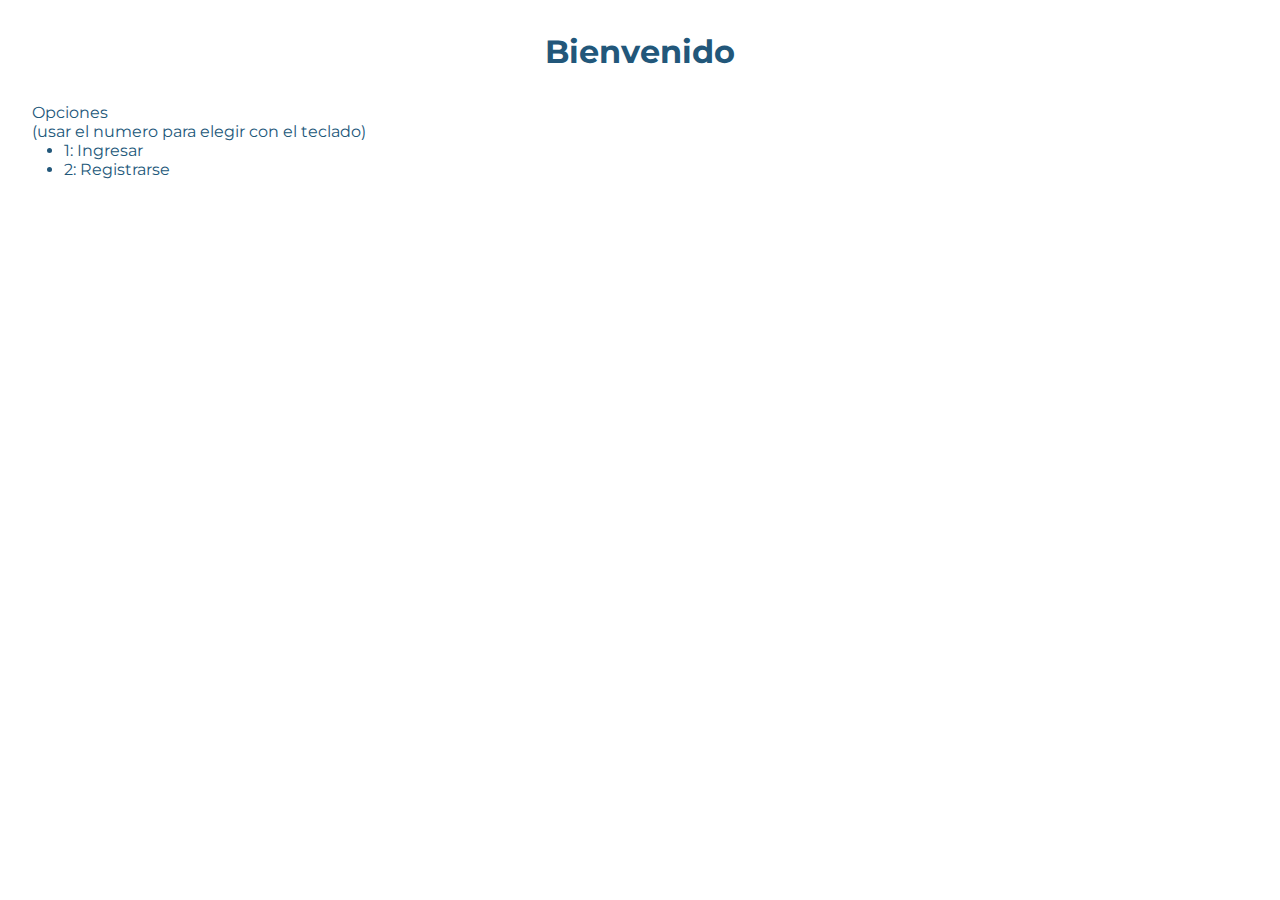
<file: index.html>
<!DOCTYPE html>
<html lang="en">
<head>
    <meta charset="UTF-8">
    <meta name="viewport" content="width=device-width, initial-scale=1.0">
    <title>Gestor de artículos</title>
    <link href="https://cdn.jsdelivr.net/npm/bootstrap@5.3.0/dist/css/bootstrap.min.css" rel="stylesheet" integrity="sha384-9ndCyUaIbzAi2FUVXJi0CjmCapSmO7SnpJef0486qhLnuZ2cdeRhO02iuK6FUUVM" crossorigin="anonymous">
    <link rel="stylesheet" href="./style.css">
    <script src="https://cdn.jsdelivr.net/npm/bootstrap@5.3.0/dist/js/bootstrap.bundle.min.js" integrity="sha384-geWF76RCwLtnZ8qwWowPQNguL3RmwHVBC9FhGdlKrxdiJJigb/j/68SIy3Te4Bkz" crossorigin="anonymous" defer></script>
    <script src="./main.js" defer></script>
</head>
<body>
    <div class="container">
        <h1 class="index">Bienvenido</h1>
        <ul class="container fs-4">Opciones
            <p class="fs-6">(usar el numero para elegir con el teclado)</p>
            <li class="fs-5"><a href="./pages/logIn.html">1: Ingresar</a></li>
            <li class="fs-5"><a href="./pages/register.html">2: Registrarse</a></li>
        </ul>
    </div>
</body>
</html>
</file>
<file: style.css>
@import url('https://fonts.googleapis.com/css2?family=Poppins:ital,wght@0,100;1,200&display=swap');
@import url('https://fonts.googleapis.com/css2?family=Alkatra&family=Poppins:ital,wght@0,100;1,200&display=swap');
@import url('https://fonts.googleapis.com/css2?family=Alkatra&family=Montserrat&family=Poppins:ital,wght@0,100;1,200&display=swap');

* {
    margin: 0;
    padding: 0;
    box-sizing: border-box;
    font-family: 'Montserrat';
    color: #22577A;
}
body {
    margin-top: 2rem;
    background-color: white;
}
h1 {
    text-align: center;
    margin-bottom: 2rem;
}
h2 {
    text-align: center;
    margin-bottom: 2rem;
}
ul {
    margin-top: 1rem;
}

ul, li {
    margin-left: 2rem;
}
.card-bg-color {
    background-color: white;
}
.footmenu {
    padding-left: 0;
    margin-top: 5rem;
    margin-left: 0rem;
    list-style-type: none;
    display: flex;
    justify-content: center;
    gap: 1rem;
    align-content: center;
}
.footmenu-item {
    text-align: center;
    margin-left: 0rem;
}
a {
    text-decoration: none;   
}
a:hover{
    text-decoration-line: underline;
}
.msg{
    font-size: 2rem;
    text-align: center;
}
</file>
